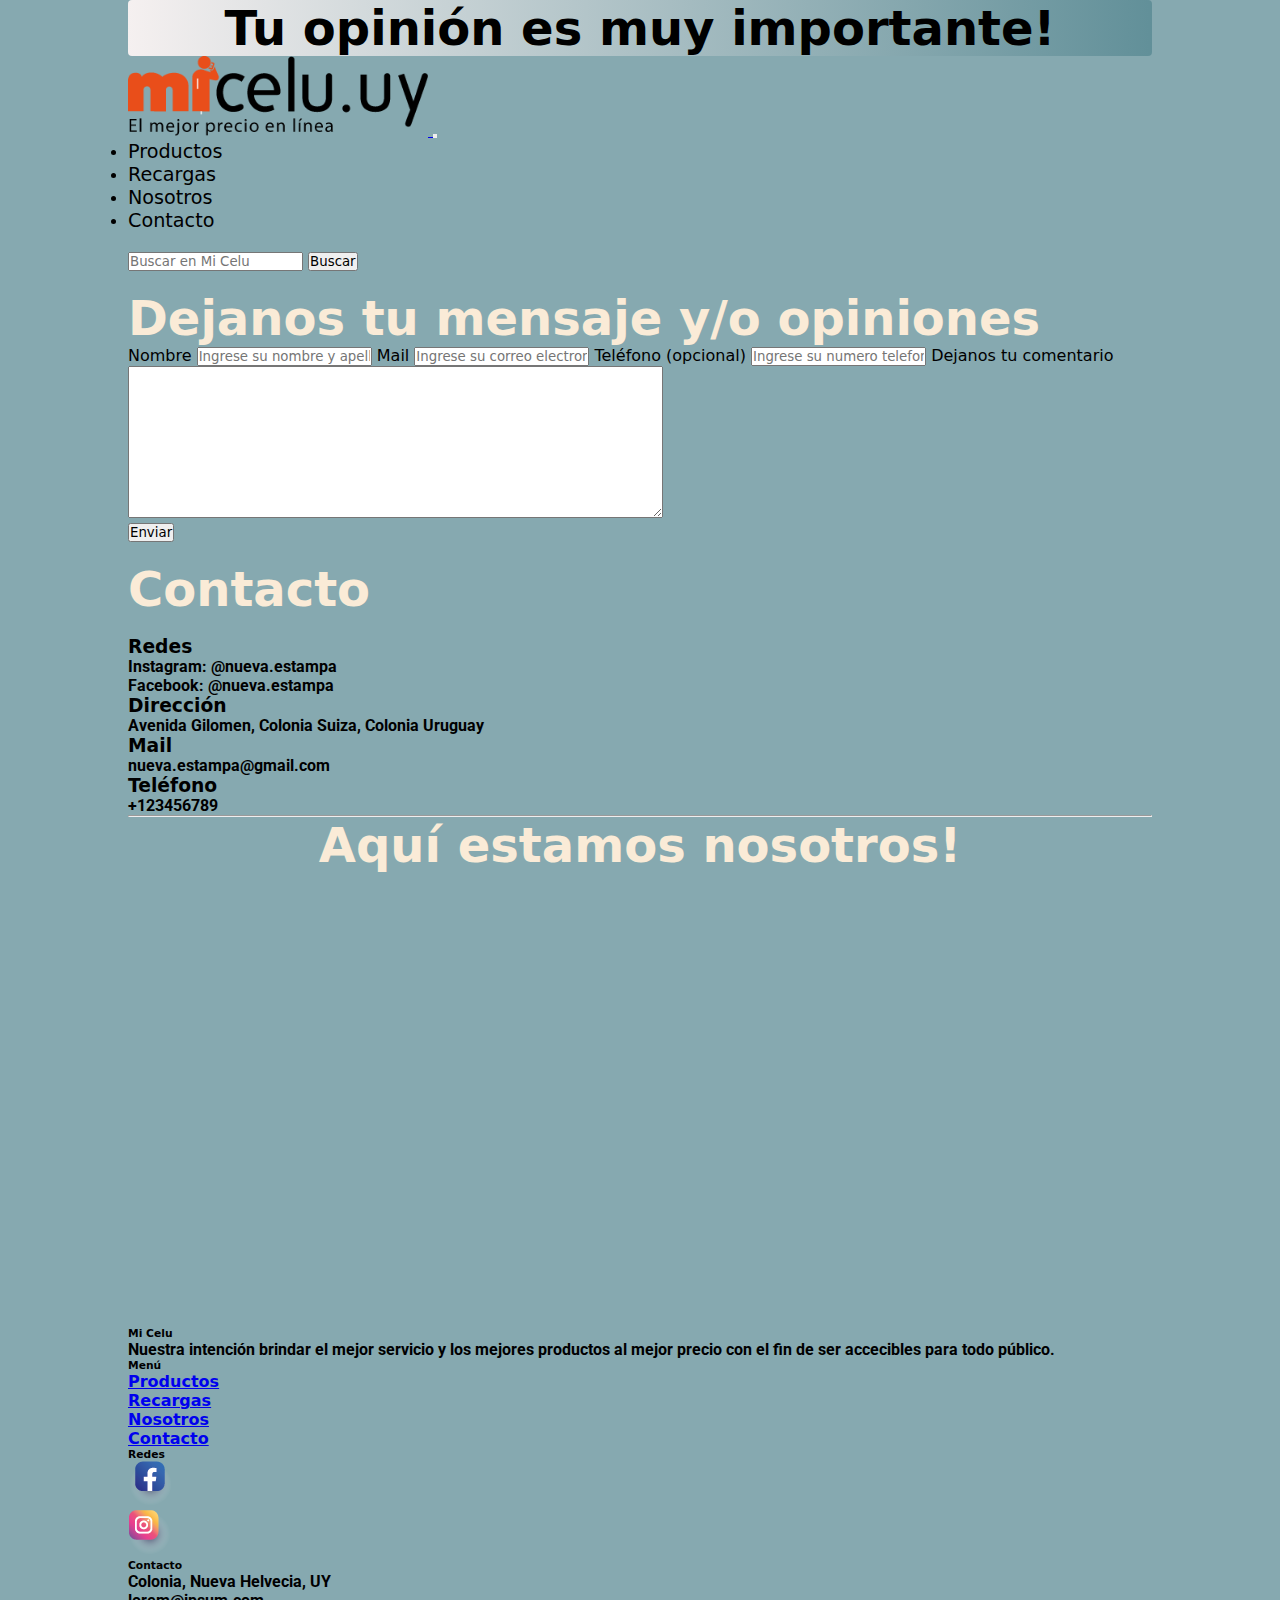
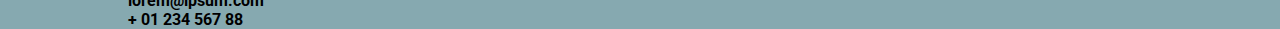
<file: vistas/contacto.html>
<!doctype html>
<html lang="en">

<head>
    <!-- Required meta tags -->
    <meta charset="utf-8">
    <meta name="viewport" content="width=device-width, initial-scale=1">
    <!-- Metas para SEO -->
    <meta name="keywords" content="celulares, computadoras, telefonia, comprar">
    <meta name="author" content="Emiliano Gaucher">
    <meta name="description" content="sitio web destinado a la venta de celulares y recargas telefonicas">


    <!-- Bootstrap CSS -->
    <link href="https://cdn.jsdelivr.net/npm/bootstrap@5.0.2/dist/css/bootstrap.min.css" rel="stylesheet"
        integrity="sha384-EVSTQN3/azprG1Anm3QDgpJLIm9Nao0Yz1ztcQTwFspd3yD65VohhpuuCOmLASjC" crossorigin="anonymous">
    <!-- WOW JS-->
    <link rel="stylesheet" href="../css/animate.css">
    <!-- Mi CSS -->
    <link rel="stylesheet" href="../css/main.css">
    <!-- Imagen icono de página -->
    <link rel="icon" type="image/x-icon" href="../img/favicon.ico" sizes="64x64">

    <title>Micelu</title>
</head>
<div class="headertitulo">
    <h1 class="wow pulse">Tu opinión es muy importante!</h1>
</div>
<body>
    <nav class="navbar navbar-expand-lg navbar-light bg-light" id="botonera">
        <div class="container-fluid">
            <a class="navbar-brand" href="../index.html">
                <img src="../img/Mi-celu-transparente.png" alt="micelulogo">
            </a>
            <button class="navbar-toggler" type="button" data-bs-toggle="collapse" data-bs-target="#navbarText"
                aria-controls="navbarText" aria-expanded="false" aria-label="Toggle navigation">
                <span class="navbar-toggler-icon"></span>
            </button>
            <div class="botonera" id="navbarText">
                <ul class="navbar-nav ms-auto mb-2 mb-lg-0">
                    <li class="nav-item">
                        <a class="nav-link" aria-current="page" href="../vistas/productos.html">Productos</a>
                    </li>
                    <li class="nav-item">
                        <a class="nav-link" href="../vistas/recargas.html">Recargas</a>
                    </li>
                    <li class="nav-item">
                        <a class="nav-link" href="../vistas/nosotros.html">Nosotros</a>
                    </li>
                    <li class="nav-item">
                        <a class="nav-link" href="#">Contacto</a>
                    </li>
                </ul>
                <br>
                <form class="d-flex">
                    <input class="form-control me-2" type="search" placeholder="Buscar en Mi Celu" aria-label="Search">
                    <a href="../vistas/404NotFound.html">
                        <button class="btn btn-secondary" type="submit">Buscar</button>
                    </a>
                </form>
            </div>
        </div>
    </nav>
    <br>
    <div class="row">
        <div class="info col-sm-12 col-md-12 col-lg-7">
            <h1 class="tituloContacto">Dejanos tu mensaje y/o opiniones</h1>

            <form class="contact-form" id="formulario">

                <label for="nombre" class="form-label">Nombre</label>
                <input type="text" class="form-control" id="nombre" placeholder="Ingrese su nombre y apellido">

                <label for="mail" class="form-label">Mail</label>
                <input type="text" class="form-control" id="mail" placeholder="Ingrese su correo electronico">
                
                <label for="telefono" class="form-label">Teléfono (opcional)</label>
                <input type="text" class="form-control" id="telefono" placeholder="Ingrese su numero telefonico con el prefijo correspondiente">
                
                <label for="comentarios" class="form-label">Dejanos tu comentario</label>
                    <textarea name="" id="comentarios" cols="74" rows="10" class="form-control"></textarea>

                <br>
                    <a href="vistas/404NotFound.html">
                        <button class="btn btn-secondary" type="submit">Enviar</button>
                    </a>
            </form>
            <br>
        </div>
        <div class="col-sm-12 col-md-12 col-lg-3">
            <div>
                <h2 class="tituloContacto">Contacto</h2>
                <br>
            <h3>Redes</h3>
            <p>Instagram: @nueva.estampa</p>
            <p>Facebook: @nueva.estampa</p>
            <h3>Dirección</h3>
            <p>Avenida Gilomen, Colonia Suiza, Colonia Uruguay</p>
            <h3>Mail</h3>
            <p>nueva.estampa@gmail.com</p>
            <h3>Teléfono</h3>
            <p>+123456789</p>
            </div>
        </div>
    </form>
    <hr>
    <h2 class="tituloContacto2">Aquí estamos nosotros!</h2>
    <div class="container">
        <div>
            <iframe
                src="https://www.google.com/maps/embed?pb=!1m18!1m12!1m3!1d3296.6023753962327!2d-57.23635669912841!3d-34.284190393121115!2m3!1f0!2f0!3f0!3m2!1i1024!2i768!4f13.1!3m3!1m2!1s0x95a3c101bee8567d%3A0xa624881c322d30fd!2sGilomen%201255%2C%2070300%20Nueva%20Helvecia%2C%20Departamento%20de%20Colonia!5e0!3m2!1ses-419!2suy!4v1653608409644!5m2!1ses-419!2suy"
                width="100%" height="450" style="border:0;" allowfullscreen="" loading="lazy"
                referrerpolicy="no-referrer-when-downgrade"></iframe>
        </div>
    </div>
    </main>
    <!-- Empieza Footer -->
    <footer class="text-center text-lg-start bg-light text-muted">
        <section class="">
            <div class="container text-center text-md-start mt-5">
                <div class="row mt-3">
                    <div class="col-md-3 col-lg-4 col-xl-3 mx-auto mb-4">
                        <!-- Contenido -->
                        <h6 class="text-uppercase fw-bold mb-4">
                            <i class="fas fa-gem me-3"></i>Mi Celu
                        </h6>
                        <p>Nuestra intención brindar el mejor servicio y los mejores productos al mejor precio con el fin de ser accecibles para todo público.</p>
                    </div>
                    <div class="col-md-2 col-lg-2 col-xl-2 mx-auto mb-4">
                        <!-- Links -->
                        <h6 class="text-uppercase fw-bold mb-4">
                            Menú
                        </h6>
                        <p>
                            <a href="/vistas/productos.html" class="text-reset">Productos</a>
                        </p>
                        <p>
                            <a href="/vistas/recargas.html" class="text-reset">Recargas</a>
                        </p>
                        <p>
                            <a href="/vistas/nosotros.html" class="text-reset">Nosotros</a>
                        </p>
                        <p>
                            <a href="/vistas/contacto.html" class="text-reset">Contacto</a>
                        </p>
                    </div>

                    <div class="col-md-4 col-lg-3 col-xl-3 mx-auto mb-md-0 mb-4">
                        <h6 class="text-uppercase fw-bold mb-4">
                            Redes
                        </h6>
                        <p><a href="https://www.facebook.com/EstampaNueva" target="_blank"><img
                                    src="../img/facebook_footer.png" alt="" ¿></a></p>
                        <p><a href="https://www.instagram.com/nueva.estampa" target="_blank"><img
                                    src="../img/instagram_footer.png" alt=""></a></p>
                    </div>


                    <div class="col-md-4 col-lg-3 col-xl-3 mx-auto mb-md-0 mb-4">
                        <h6 class="text-uppercase fw-bold mb-4">
                            Contacto
                        </h6>
                        <p><i class="fas fa-home me-3"></i> Colonia, Nueva Helvecia, UY</p>
                        <p>
                            <i class="fas fa-envelope me-3"></i>
                            lorem@ipsum.com
                        </p>
                        <p><i class="fas fa-phone me-3"></i> + 01 234 567 88</p>
                    </div>
                </div>
            </div>
        </section>
    </footer>
        <!-- TERMINA Footer -->
        <script src="../js/contacto.js"></script>
        <script src="../js/main.js"></script>
        <script src="../js/wow.min.js"></script>
        <script>
            new WOW().init();
        </script>
    <!-- Option 1: Bootstrap Bundle with Popper -->
    <script src="https://cdn.jsdelivr.net/npm/bootstrap@5.0.2/dist/js/bootstrap.bundle.min.js"
        integrity="sha384-MrcW6ZMFYlzcLA8Nl+NtUVF0sA7MsXsP1UyJoMp4YLEuNSfAP+JcXn/tWtIaxVXM"
        crossorigin="anonymous"></script>

</body>

</html>
</file>
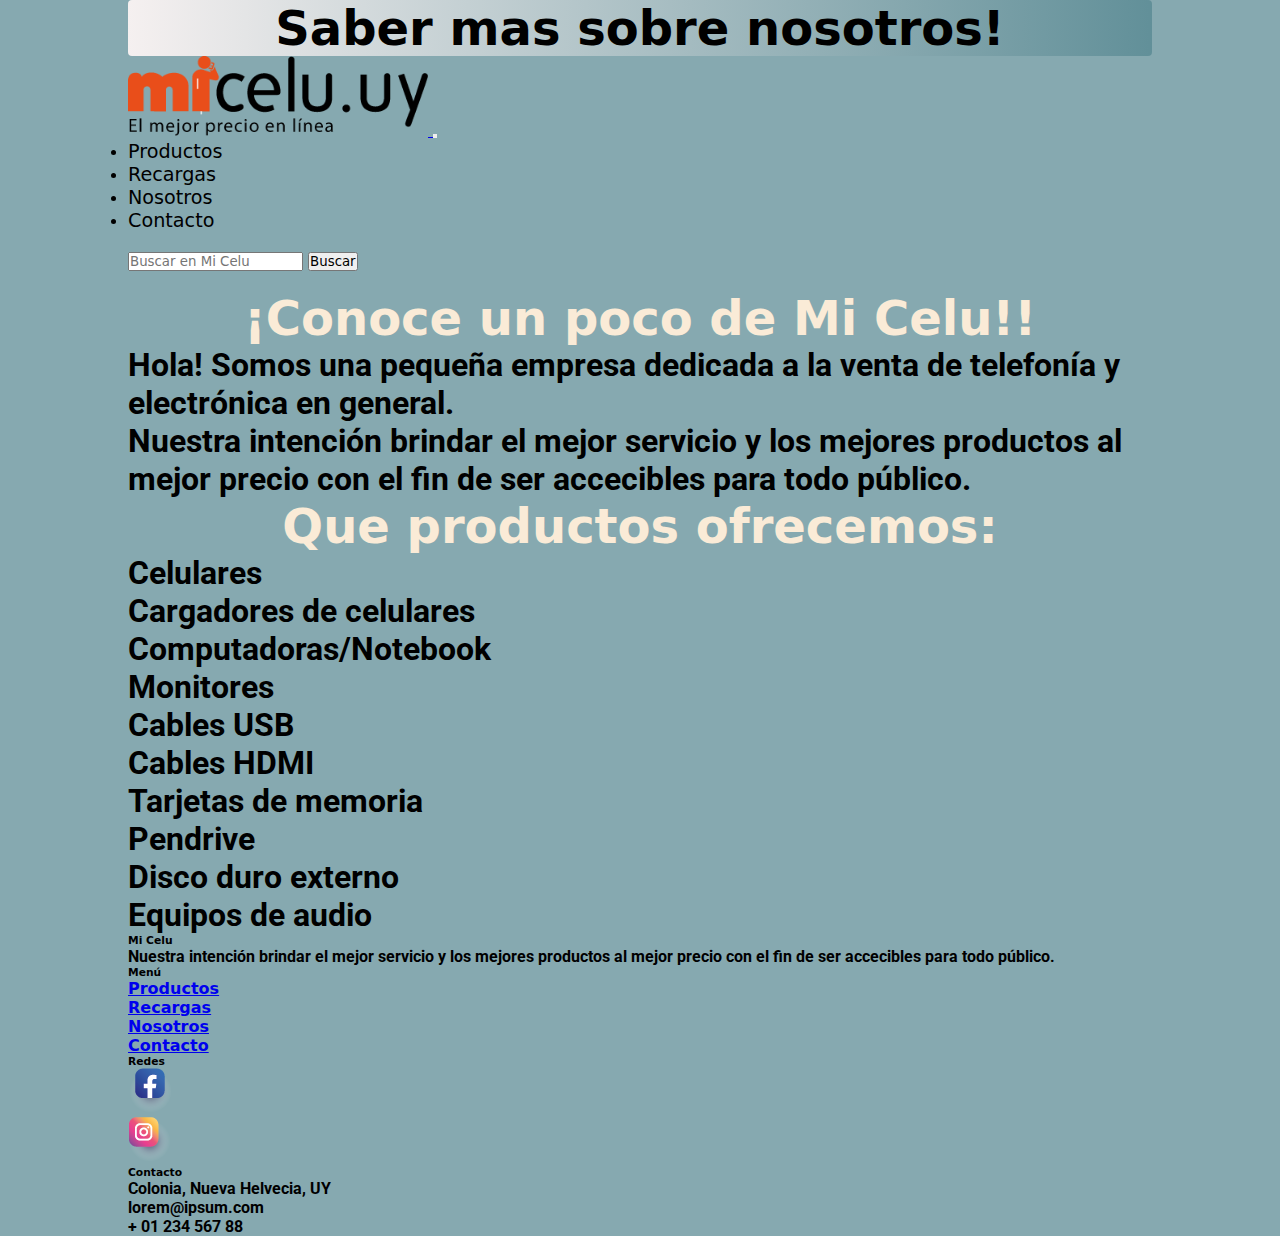
<file: vistas/nosotros.html>
<!doctype html>
<html lang="en">

<head>
  <!-- Required meta tags -->
  <meta charset="utf-8">
  <meta name="viewport" content="width=device-width, initial-scale=1">
  <!-- Metas para SEO -->
  <meta name="keywords" content="celulares, computadoras, telefonia, comprar">
  <meta name="author" content="Emiliano Gaucher">
  <meta name="description" content="sitio web destinado a la venta de celulares y recargas telefonicas">


  <!-- Bootstrap CSS -->
  <link href="https://cdn.jsdelivr.net/npm/bootstrap@5.0.2/dist/css/bootstrap.min.css" rel="stylesheet"
    integrity="sha384-EVSTQN3/azprG1Anm3QDgpJLIm9Nao0Yz1ztcQTwFspd3yD65VohhpuuCOmLASjC" crossorigin="anonymous">
  <!-- WOW JS-->
  <link rel="stylesheet" href="../css/animate.css">
  <!-- Mi CSS -->
  <link rel="stylesheet" href="../css/main.css">
  <!-- Imagen icono de página -->
  <link rel="icon" type="image/x-icon" href="../img/favicon.ico" sizes="64x64">

  <title>Micelu</title>
</head>
<div class="headertitulo">
  <h1 class="wow pulse">Saber mas sobre nosotros!</h1>
</div>

<body>
  <nav class="navbar navbar-expand-lg navbar-light bg-light" id="botonera">
    <div class="container-fluid">
      <a class="navbar-brand" href="../index.html">
        <img src="../img/Mi-celu-transparente.png" alt="micelulogo">
      </a>
      <button class="navbar-toggler" type="button" data-bs-toggle="collapse" data-bs-target="#navbarText"
        aria-controls="navbarText" aria-expanded="false" aria-label="Toggle navigation">
        <span class="navbar-toggler-icon"></span>
      </button>
      <div class="botonera" id="navbarText">
        <ul class="navbar-nav ms-auto mb-2 mb-lg-0">
          <li class="nav-item">
            <a class="nav-link" aria-current="page" href="../vistas/productos.html">Productos</a>
          </li>
          <li class="nav-item">
            <a class="nav-link" href="../vistas/recargas.html">Recargas</a>
          </li>
          <li class="nav-item">
            <a class="nav-link" href="../vistas/nosotros.html">Nosotros</a>
          </li>
          <li class="nav-item">
            <a class="nav-link" href="../vistas/contacto.html">Contacto</a>
          </li>
        </ul>
        <br>
        <form class="d-flex">
          <input class="form-control me-2" type="search" placeholder="Buscar en Mi Celu" aria-label="Search">
          <a href="../vistas/404NotFound.html">
            <button class="btn btn-secondary" type="submit">Buscar</button>
          </a>
        </form>
      </div>
    </div>
  </nav>
  <br>
  <main>
    <article>
      <h1 class="tituloMain">¡Conoce un poco de Mi Celu!!</h1>
      <p class="parrafoLg">Hola! Somos una pequeña empresa dedicada a la venta de telefonía y electrónica en general.
      </p>
      <p class="parrafoLg">
        Nuestra intención brindar el mejor servicio y los mejores productos al mejor precio con el fin de ser accecibles
        para todo público.
      </p>
      <section>
        <h2 class="tituloContacto2">Que productos ofrecemos:</h2>
        <div class="parrafoLg">
          <p>Celulares</p>
          <p>Cargadores de celulares</p>
          <p>Computadoras/Notebook</p>
          <p>Monitores</p>
          <p>Cables USB</p>
          <p>Cables HDMI</p>
          <p>Tarjetas de memoria</p>
          <p>Pendrive</p>
          <p>Disco duro externo</p>
          <p>Equipos de audio</p>
        </div>
      </section>
    </article>

  </main>
  <!-- Empieza Footer -->
  <footer class="text-center text-lg-start bg-light text-muted">
    <section class="">
      <div class="container text-center text-md-start mt-5">
        <div class="row mt-3">
          <div class="col-md-3 col-lg-4 col-xl-3 mx-auto mb-4">
            <!-- Contenido -->
            <h6 class="text-uppercase fw-bold mb-4">
              <i class="fas fa-gem me-3"></i>Mi Celu
            </h6>
            <p>Nuestra intención brindar el mejor servicio y los mejores productos al mejor precio con el fin de ser accecibles para todo público.</p>
          </div>
          <div class="col-md-2 col-lg-2 col-xl-2 mx-auto mb-4">
            <!-- Links -->
            <h6 class="text-uppercase fw-bold mb-4">
              Menú
            </h6>
            <p>
              <a href="/vistas/productos.html" class="text-reset">Productos</a>
            </p>
            <p>
              <a href="/vistas/recargas.html" class="text-reset">Recargas</a>
            </p>
            <p>
              <a href="/vistas/nosotros.html" class="text-reset">Nosotros</a>
            </p>
            <p>
              <a href="/vistas/contacto.html" class="text-reset">Contacto</a>
            </p>
          </div>
          <div class="col-md-4 col-lg-3 col-xl-3 mx-auto mb-md-0 mb-4">
            <h6 class="text-uppercase fw-bold mb-4">
              Redes
            </h6>
            <p><a href="https://www.facebook.com/EstampaNueva" target="_blank"><img src="../img/facebook_footer.png"
                  alt="" ¿></a></p>
            <p><a href="https://www.instagram.com/nueva.estampa" target="_blank"><img src="../img/instagram_footer.png"
                  alt=""></a></p>
          </div>


          <div class="col-md-4 col-lg-3 col-xl-3 mx-auto mb-md-0 mb-4">
            <h6 class="text-uppercase fw-bold mb-4">
              Contacto
            </h6>
            <p><i class="fas fa-home me-3"></i> Colonia, Nueva Helvecia, UY</p>
            <p>
              <i class="fas fa-envelope me-3"></i>
              lorem@ipsum.com
            </p>
            <p><i class="fas fa-phone me-3"></i> + 01 234 567 88</p>
          </div>
        </div>
      </div>
    </section>
  </footer>
  <!-- TERMINA Footer -->
  <script src="../js/wow.min.js"></script>
  <script>
    new WOW().init();
  </script>
  <!-- Option 1: Bootstrap Bundle with Popper -->
  <script src="https://cdn.jsdelivr.net/npm/bootstrap@5.0.2/dist/js/bootstrap.bundle.min.js"
    integrity="sha384-MrcW6ZMFYlzcLA8Nl+NtUVF0sA7MsXsP1UyJoMp4YLEuNSfAP+JcXn/tWtIaxVXM"
    crossorigin="anonymous"></script>

</body>

</html>
</file>
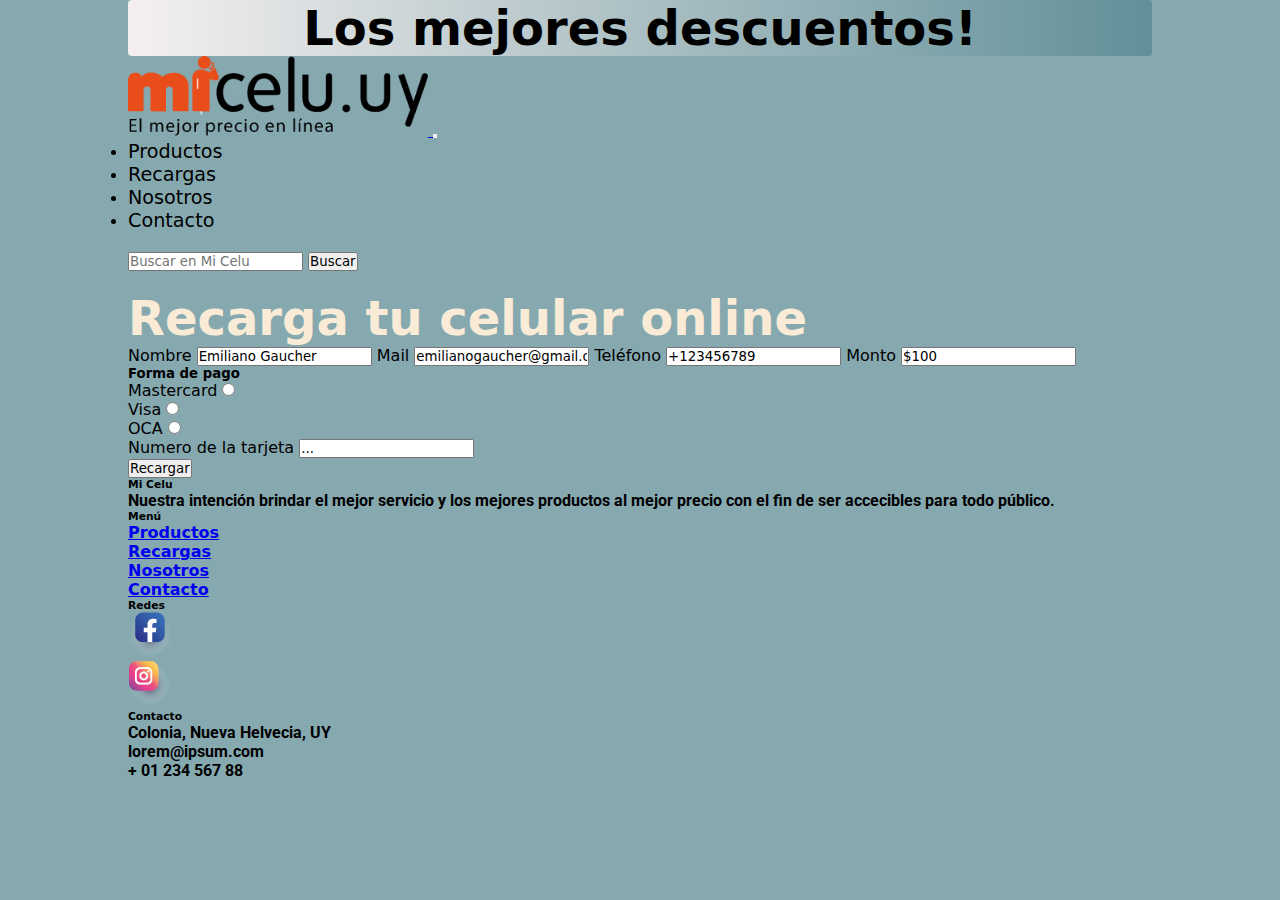
<file: vistas/recargas.html>
<!doctype html>
<html lang="en">

<head>
    <!-- Required meta tags -->
    <meta charset="utf-8">
    <meta name="viewport" content="width=device-width, initial-scale=1">
    <!-- Metas para SEO -->
    <meta name="keywords" content="celulares, computadoras, telefonia, comprar">
    <meta name="author" content="Emiliano Gaucher">
    <meta name="description" content="sitio web destinado a la venta de celulares y recargas telefonicas">


    <!-- Bootstrap CSS -->
    <link href="https://cdn.jsdelivr.net/npm/bootstrap@5.0.2/dist/css/bootstrap.min.css" rel="stylesheet"
        integrity="sha384-EVSTQN3/azprG1Anm3QDgpJLIm9Nao0Yz1ztcQTwFspd3yD65VohhpuuCOmLASjC" crossorigin="anonymous">
    <!-- WOW JS-->
    <link rel="stylesheet" href="../css/animate.css">
    <!-- Mi CSS -->
    <link rel="stylesheet" href="../css/main.css">
    <!-- Imagen icono de página -->
    <link rel="icon" type="image/x-icon" href="../img/favicon.ico" sizes="64x64">

    <title>Micelu</title>
</head>
<div class="headertitulo">
    <h1 class="wow pulse">Los mejores descuentos!</h1>
</div>

<body>
    <nav class="navbar navbar-expand-lg navbar-light bg-light" id="botonera">
        <div class="container-fluid">
            <a class="navbar-brand" href="../index.html">
                <img src="../img/Mi-celu-transparente.png" alt="micelulogo">
            </a>
            <button class="navbar-toggler" type="button" data-bs-toggle="collapse" data-bs-target="#navbarText"
                aria-controls="navbarText" aria-expanded="false" aria-label="Toggle navigation">
                <span class="navbar-toggler-icon"></span>
            </button>
            <div class="botonera" id="navbarText">
                <ul class="navbar-nav ms-auto mb-2 mb-lg-0">
                    <li class="nav-item">
                        <a class="nav-link" aria-current="page" href="../vistas/productos.html">Productos</a>
                    </li>
                    <li class="nav-item">
                        <a class="nav-link" href="../vistas/recargas.html">Recargas</a>
                    </li>
                    <li class="nav-item">
                        <a class="nav-link" href="../vistas/nosotros.html">Nosotros</a>
                    </li>
                    <li class="nav-item">
                        <a class="nav-link" href="../vistas/contacto.html">Contacto</a>
                    </li>
                </ul>
                <br>
                <form class="d-flex">
                    <input class="form-control me-2" type="search" placeholder="Buscar en Mi Celu" aria-label="Search">
                    <a href="../vistas/404NotFound.html">
                        <button class="btn btn-secondary" type="submit">Buscar</button>
                    </a>
                </form>
            </div>
        </div>
    </nav>
    <main>
        <br>
        <div class="info col-sm-12 col-md-12 col-lg-7">
            <h1 class="tituloContacto">Recarga tu celular online</h1>
            <form action="" class="contact-form">
                <label for="validationCustom01" class="form-label">Nombre</label>
                <input type="text" class="form-control" id="validationCustom01" value="Emiliano Gaucher" required>
                <label for="validationCustom01" class="form-label">Mail</label>
                <input type="text" class="form-control" id="validationCustom01" value="emilianogaucher@gmail.com"
                    required>
                <label for="validationCustom01" class="form-label">Teléfono</label>
                <input type="text" class="form-control" id="validationCustom01" value="+123456789" required>
                <label for="validationCustom01" class="form-label">Monto</label>
                <input type="text" class="form-control" id="validationCustom01" value="$100" required>
                <br>
                <h5>Forma de pago</h5>
                <label for="Mastercard">Mastercard</label>
                <input type="radio" id="Mastercard" name="selección">
                <br>
                <label for="Visa">Visa</label>
                <input type="radio" id="Visa" value="Samsung" name="selección">
                <br>
                <label for="OCA">OCA</label>
                <input type="radio" id="OCA" name="selección">
                <BR>
                <label for="validationCustom01" class="form-label">Numero de la tarjeta</label>
                <input type="text" class="form-control" id="validationCustom01" value="..." required>
                <br>

                <a href="../vistas/404NotFound.html">
                    <button class="btn btn-secondary" type="submit">Recargar</button>
                </a>
            </form>
        </div>
        <!-- Empieza Footer -->
        <footer class="text-center text-lg-start bg-light text-muted">
            <section class="">
                <div class="container text-center text-md-start mt-5">
                    <div class="row mt-3">
                        <div class="col-md-3 col-lg-4 col-xl-3 mx-auto mb-4">
                            <!-- Contenido -->
                            <h6 class="text-uppercase fw-bold mb-4">
                                <i class="fas fa-gem me-3"></i>Mi Celu
                            </h6>
                            <p>Nuestra intención brindar el mejor servicio y los mejores productos al mejor precio con el fin de ser accecibles para todo público.</p>
                        </div>
                        <div class="col-md-2 col-lg-2 col-xl-2 mx-auto mb-4">
                            <!-- Links -->
                            <h6 class="text-uppercase fw-bold mb-4">
                                Menú
                            </h6>
                            <p>
                                <a href="/vistas/productos.html" class="text-reset">Productos</a>
                            </p>
                            <p>
                                <a href="/vistas/recargas.html" class="text-reset">Recargas</a>
                            </p>
                            <p>
                                <a href="/vistas/nosotros.html" class="text-reset">Nosotros</a>
                            </p>
                            <p>
                                <a href="/vistas/contacto.html" class="text-reset">Contacto</a>
                            </p>
                        </div>

                        <div class="col-md-4 col-lg-3 col-xl-3 mx-auto mb-md-0 mb-4">
                            <h6 class="text-uppercase fw-bold mb-4">
                                Redes
                            </h6>
                            <p><a href="https://www.facebook.com/EstampaNueva" target="_blank"><img
                                        src="../img/facebook_footer.png" alt="" ¿></a></p>
                            <p><a href="https://www.instagram.com/nueva.estampa" target="_blank"><img
                                        src="../img/instagram_footer.png" alt=""></a></p>
                        </div>


                        <div class="col-md-4 col-lg-3 col-xl-3 mx-auto mb-md-0 mb-4">
                            <h6 class="text-uppercase fw-bold mb-4">
                                Contacto
                            </h6>
                            <p><i class="fas fa-home me-3"></i> Colonia, Nueva Helvecia, UY</p>
                            <p>
                                <i class="fas fa-envelope me-3"></i>
                                lorem@ipsum.com
                            </p>
                            <p><i class="fas fa-phone me-3"></i> + 01 234 567 88</p>
                        </div>
                    </div>
                </div>
            </section>
        </footer>
        <!-- TERMINA Footer -->
        <script src="../js/wow.min.js"></script>
        <script>
            new WOW().init();
        </script>
        <!-- Option 1: Bootstrap Bundle with Popper -->
        <script src="https://cdn.jsdelivr.net/npm/bootstrap@5.0.2/dist/js/bootstrap.bundle.min.js"
            integrity="sha384-MrcW6ZMFYlzcLA8Nl+NtUVF0sA7MsXsP1UyJoMp4YLEuNSfAP+JcXn/tWtIaxVXM"
            crossorigin="anonymous"></script>

</body>

</html>
</file>
<file: css/main.css>
@import url("https://fonts.googleapis.com/css2?family=Open+Sans:wght@300&family=Roboto:wght@100&display=swap");
* {
  margin: 0;
  padding: 0; }

h1,
h2,
h3 {
  font-family: #f8c076; }

h1 {
  font-size: 3em; }

h2 {
  font-size: 1em;
  font-weight: bold; }

p {
  font-family: "Roboto", sans-serif;
  font-size: 1em;
  font-weight: bold; }

small {
  font-size: 0.8em;
  color: #f6f6f6;
  text-decoration: none; }

/*CLASES*/
.parrafoLg {
  font-size: 2em; }

/* TITULOS */
.tituloMain {
  display: flex;
  justify-content: center;
  color: #FAEBD7;
  font-size: 3em;
  font-family: system-ui, -apple-system, BlinkMacSystemFont, 'Segoe UI', Roboto, Oxygen, Ubuntu, Cantarell, 'Open Sans', 'Helvetica Neue', sans-serif; }

.tituloH2 {
  align-items: center; }

/*CONTACTO*/
.tituloContacto {
  font-size: 300%;
  color: antiquewhite;
  font-family: system-ui, -apple-system, BlinkMacSystemFont, 'Segoe UI', Roboto, Oxygen, Ubuntu, Cantarell, 'Open Sans', 'Helvetica Neue', sans-serif; }

.tituloContacto2 {
  display: flex;
  text-align: center;
  justify-content: center;
  font-size: 300%;
  color: antiquewhite;
  font-family: system-ui, -apple-system, BlinkMacSystemFont, 'Segoe UI', Roboto, Oxygen, Ubuntu, Cantarell, 'Open Sans', 'Helvetica Neue', sans-serif; }

/*SCROLL*/
.scroll {
  float: right;
  background-color: #89ccdab3;
  height: 800px;
  width: 60%;
  overflow-y: scroll; }

/*BORDE CURVO*/
.bordeRadio {
  border-radius: 4px; }

html {
  height: 100%; }

body {
  display: flex;
  flex-direction: column;
  min-height: 100%;
  background-color: #52858fb3;
  font-family: system-ui, -apple-system, BlinkMacSystemFont, 'Segoe UI', Roboto, Oxygen, Ubuntu, Cantarell, 'Open Sans', 'Helvetica Neue', sans-serif;
  text-decoration: none;
  width: 80%;
  margin: 0% auto;
  border: 1px #f8c076; }

@media (min-width: 950px) {
  .col950 main {
    display: flex; } }

@media (max-width: 700px) {
  body {
    width: 100%; }
  .imagenlogo {
    width: 200px; } }

.headertitulo {
  border-radius: 4px;
  text-align: center;
  background: #f5f0f0;
  background: linear-gradient(90deg, #f5f0f0 0%, #52858fb3); }

/*Botonera con subrayado animado*/
.botonera ul li a {
  font-size: 1.2rem;
  text-decoration: none;
  color: currentColor;
  background-image: linear-gradient(currentColor, currentColor);
  background-position: 0% 100%;
  background-repeat: no-repeat;
  background-size: 0% 2px;
  transition: background-size .3s; }
  .botonera ul li a:hover {
    color: #0f0e0e;
    font-weight: 600;
    background-size: 100% 2px; }

/* ID botonera */
#botonera img {
  width: 300px; }

.boton {
  width: 50%;
  margin-left: 25%;
  height: 2rem;
  border: 3px solid #52858fb3;
  border-radius: 5px;
  margin-top: 1rem; }

/* imagenes productos:hover index */
.contenedorHover {
  display: flex; }
  .contenedorHover figure {
    position: relative;
    cursor: pointer;
    overflow: hidden;
    border-radius: 6px;
    box-shadow: 0px 15px 25px rgba(0, 0, 0, 0.5); }
    .contenedorHover figure .capa {
      position: absolute;
      top: 0;
      width: 100%;
      height: 100%;
      background: #f8c076;
      transition: all 400ms ease-out;
      opacity: 0;
      visibility: hidden;
      text-align: center; }
  .contenedorHover img {
    width: 100%;
    height: 100%;
    transition: all 400ms ease-out;
    will-change: transform; }

    .contenedorHover figure:hover > .capa {
      opacity: 1;
      visibility: visible; }
      .contenedorHover figure:hover > .capa h5 {
        margin-top: 20px;
        margin-bottom: 15px; }

.contenedorHover figure:hover > img {
  transform: scale(1.3); }

.contenedor figure .capa p {
  color: #fff;
  font-size: 15px;
  line-height: 1.5;
  width: 100%;
  max-width: 320px;
  margin: auto; }

.contenedor figure .capa h5 {
  color: #fff;
  font-weight: 500;
  margin-bottom: px;
  transition: all 400ms ease-out;
  margin-top: 30px; }

.cardFooter {
  text-decoration: none; }

footer {
  margin-top: auto; }

/* 404 page */
.contenedorError404 {
  width: 100%;
  display: flex;
  justify-content: center;
  align-items: center; }

.contenedorError404 figure {
  position: relative;
  cursor: pointer;
  width: 700px;
  overflow: hidden;
  border-radius: 6px;
  box-shadow: 0px 15px 25px rgba(0, 0, 0, 0.5); }

.tituloError404 {
  display: flex;
  justify-content: center;
  color: red; }

* {
  font-family: system-ui, -apple-system, BlinkMacSystemFont, 'Segoe UI', Roboto, Oxygen, Ubuntu, Cantarell, 'Open Sans', 'Helvetica Neue', sans-serif;
  padding: 0;
  margin: 0; }
</file>
